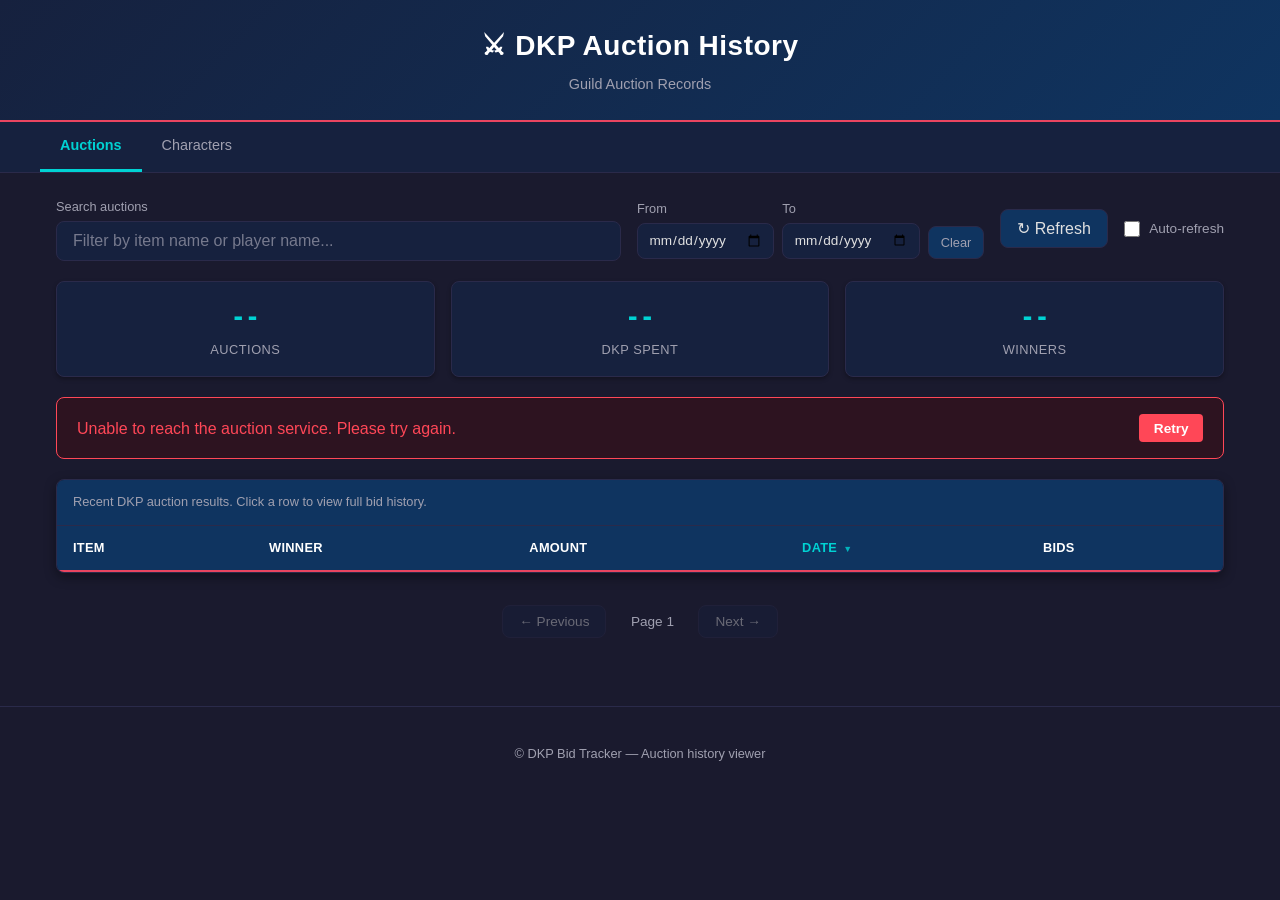
<file: web/index.html>
<!DOCTYPE html>
<html lang="en">
<head>
    <meta charset="UTF-8">
    <meta name="viewport" content="width=device-width, initial-scale=1.0">
    <title>DKP Auction History</title>
    <link rel="icon" type="image/png" href="fav.png">
    <link rel="stylesheet" href="style.css">
</head>
<body>
    <header role="banner">
        <h1>&#9876; DKP Auction History</h1>
        <p class="header-subtitle">Guild Auction Records</p>
    </header>

    <nav id="nav-bar" class="nav-bar" aria-label="Main navigation">
        <ul class="nav-links">
            <li><a href="#auctions" class="nav-link" data-view="auctions">Auctions</a></li>
            <li><a href="#characters" class="nav-link" data-view="characters">Characters</a></li>
        </ul>
    </nav>

    <main id="main-content" role="main">
        <!-- Auction View (default view) -->
        <section id="auction-view">
            <!-- Controls bar: search, refresh, auto-refresh toggle -->
            <section class="controls" aria-label="Table controls">
                <div class="search-container">
                    <label for="search-input">Search auctions</label>
                    <input
                        type="search"
                        id="search-input"
                        placeholder="Filter by item name or player name..."
                        aria-describedby="search-help"
                        autocomplete="off"
                    >
                    <span id="search-help" class="visually-hidden">
                        Type to filter auction records by item name or player name. Results update as you type.
                    </span>
                </div>

                <div class="date-filter-container">
                    <div class="date-input-group">
                        <label for="date-from">From</label>
                        <input type="date" id="date-from" aria-label="Filter from date">
                    </div>
                    <div class="date-input-group">
                        <label for="date-to">To</label>
                        <input type="date" id="date-to" aria-label="Filter to date">
                    </div>
                    <button type="button" id="date-clear-btn" class="date-clear-btn" aria-label="Clear date filter">Clear</button>
                </div>

                <div class="refresh-controls">
                    <button type="button" id="refresh-btn" aria-label="Refresh auction data">
                        &#8635; Refresh
                    </button>
                    <label class="auto-refresh-toggle">
                        <input type="checkbox" id="auto-refresh-checkbox" aria-label="Auto-refresh every 60 seconds">
                        <span>Auto-refresh</span>
                    </label>
                </div>
            </section>

            <!-- Stats summary -->
            <section class="stats-summary" aria-label="Auction statistics">
                <div class="stat-box" id="stat-total-auctions">
                    <span class="stat-value" aria-label="Total auctions">--</span>
                    <span class="stat-label">Auctions</span>
                </div>
                <div class="stat-box" id="stat-total-dkp">
                    <span class="stat-value" aria-label="Total DKP spent">--</span>
                    <span class="stat-label">DKP Spent</span>
                </div>
                <div class="stat-box" id="stat-unique-winners">
                    <span class="stat-value" aria-label="Unique winners">--</span>
                    <span class="stat-label">Winners</span>
                </div>
            </section>

            <!-- Error message (hidden by default) -->
            <div id="error-message" class="error-banner" role="alert" aria-live="polite" hidden>
                <p class="error-text">Unable to reach the auction service. Please try again.</p>
                <button type="button" id="retry-btn" class="retry-button">Retry</button>
            </div>

            <!-- Loading indicator (hidden by default) -->
            <div id="loading-indicator" class="loading" role="status" aria-live="polite" hidden>
                <span class="loading-spinner" aria-hidden="true"></span>
                <span>Loading auctions...</span>
            </div>

            <!-- Auction history table -->
            <section class="table-container" aria-label="Auction history">
                <table id="auction-table" aria-describedby="table-caption">
                    <caption id="table-caption">
                        Recent DKP auction results. Click a row to view full bid history.
                    </caption>
                    <thead>
                        <tr>
                            <th scope="col" data-sort="item_name" class="sortable" role="button" tabindex="0" aria-label="Sort by item name">Item<span class="sort-arrow"></span></th>
                            <th scope="col" data-sort="winner" class="sortable" role="button" tabindex="0" aria-label="Sort by winner">Winner<span class="sort-arrow"></span></th>
                            <th scope="col" data-sort="amount" class="sortable" role="button" tabindex="0" aria-label="Sort by amount">Amount<span class="sort-arrow"></span></th>
                            <th scope="col" data-sort="timestamp" class="sortable sorted" role="button" tabindex="0" aria-label="Sort by date">Date<span class="sort-arrow"> &#9660;</span></th>
                            <th scope="col" data-sort="bids" class="sortable" role="button" tabindex="0" aria-label="Sort by bid count">Bids<span class="sort-arrow"></span></th>
                            <th scope="col" class="visually-hidden">Details</th>
                        </tr>
                    </thead>
                    <tbody id="auction-table-body">
                        <!-- Auction rows rendered by app.js -->
                        <!-- Example row structure (for reference, rendered dynamically):
                        <tr class="auction-row" tabindex="0" aria-expanded="false" data-auction-id="...">
                            <td class="col-item">Blade of Carnage</td>
                            <td class="col-winner">Playername</td>
                            <td class="col-amount">250</td>
                            <td class="col-date">2026-04-29</td>
                            <td class="col-bids">5</td>
                            <td class="col-toggle" aria-hidden="true">&#9660;</td>
                        </tr>
                        <tr class="bid-detail-row" hidden>
                            <td colspan="6">
                                <div class="bid-detail-content">
                                    <table class="bid-history-table" aria-label="Bid history for Blade of Carnage">
                                        <thead>
                                            <tr>
                                                <th scope="col">Player</th>
                                                <th scope="col">Amount</th>
                                                <th scope="col">Type</th>
                                                <th scope="col">Correction</th>
                                            </tr>
                                        </thead>
                                        <tbody>
                                            <tr>
                                                <td>Bidder1</td>
                                                <td>200</td>
                                                <td>main</td>
                                                <td>No</td>
                                            </tr>
                                        </tbody>
                                    </table>
                                </div>
                            </td>
                        </tr>
                        -->
                    </tbody>
                </table>
            </section>

            <!-- No results message (hidden by default) -->
            <div id="no-results" class="no-results" role="status" aria-live="polite" hidden>
                <p>No auctions match your search.</p>
            </div>

            <!-- Pagination controls -->
            <nav class="pagination" aria-label="Auction table pagination">
                <button type="button" id="pagination-prev" disabled aria-label="Previous page">
                    &larr; Previous
                </button>
                <span id="pagination-info" class="pagination-info" aria-live="polite">
                    Page 1
                </span>
                <button type="button" id="pagination-next" disabled aria-label="Next page">
                    Next &rarr;
                </button>
            </nav>
        </section>

        <!-- Character Listing View (hidden by default) -->
        <div id="character-listing-view" hidden></div>

        <!-- Character Detail View (hidden by default) -->
        <div id="character-detail-view" hidden></div>
    </main>

    <footer role="contentinfo">
        <p>&copy; DKP Bid Tracker &mdash; Auction history viewer</p>
    </footer>

    <script src="app.js"></script>
</body>
</html>
</file>
<file: web/style.css>
/* ==========================================================================
   DKP Auction History — Dark Theme Stylesheet
   A clean, dark-themed responsive design for EverQuest/DKP auction viewer.
   ========================================================================== */

/* --- CSS Custom Properties --- */
:root {
    --color-bg: #1a1a2e;
    --color-bg-surface: #16213e;
    --color-bg-elevated: #0f3460;
    --color-bg-hover: #1a3a5c;
    --color-bg-row-alt: #121e38;
    --color-primary: #e94560;
    --color-primary-hover: #ff6b81;
    --color-accent: #00d2d3;
    --color-text: #e0e0e0;
    --color-text-muted: #a0a0b0;
    --color-text-heading: #ffffff;
    --color-border: #2a2a4a;
    --color-success: #2ed573;
    --color-warning: #ffa502;
    --color-error: #ff4757;
    --color-error-bg: #2d1320;
    --font-family: 'Segoe UI', -apple-system, BlinkMacSystemFont, 'Roboto', sans-serif;
    --font-mono: 'Cascadia Code', 'Fira Code', 'Consolas', monospace;
    --radius-sm: 4px;
    --radius-md: 8px;
    --radius-lg: 12px;
    --shadow-sm: 0 2px 4px rgba(0, 0, 0, 0.3);
    --shadow-md: 0 4px 12px rgba(0, 0, 0, 0.4);
    --transition-fast: 150ms ease;
    --transition-normal: 250ms ease;
    --max-width: 1200px;
}

/* --- Reset & Base --- */
*,
*::before,
*::after {
    box-sizing: border-box;
}

body {
    margin: 0;
    padding: 0;
    font-family: var(--font-family);
    font-size: 16px;
    line-height: 1.6;
    color: var(--color-text);
    background-color: var(--color-bg);
    min-height: 100vh;
}

h1, h2, h3, h4, h5, h6 {
    color: var(--color-text-heading);
    margin: 0;
}

button {
    cursor: pointer;
    font-family: inherit;
    font-size: inherit;
}

input {
    font-family: inherit;
    font-size: inherit;
}

/* --- Accessibility: Screen-reader only --- */
.visually-hidden {
    position: absolute;
    width: 1px;
    height: 1px;
    padding: 0;
    margin: -1px;
    overflow: hidden;
    clip: rect(0, 0, 0, 0);
    white-space: nowrap;
    border: 0;
}

/* --- Header --- */
header {
    background: linear-gradient(135deg, var(--color-bg-surface) 0%, var(--color-bg-elevated) 100%);
    padding: 1.5rem 2rem;
    text-align: center;
    border-bottom: 2px solid var(--color-primary);
    box-shadow: var(--shadow-md);
}

header h1 {
    font-size: 1.75rem;
    font-weight: 700;
    letter-spacing: 0.5px;
    color: var(--color-text-heading);
}

.header-subtitle {
    margin: 0.25rem 0 0;
    font-size: 0.9rem;
    color: var(--color-text-muted);
}

/* --- Navigation Bar --- */
.nav-bar {
    background: var(--color-bg-surface);
    border-bottom: 1px solid var(--color-border);
    padding: 0 2rem;
}

.nav-links {
    list-style: none;
    margin: 0;
    padding: 0;
    display: flex;
    gap: 0;
    max-width: var(--max-width);
    margin: 0 auto;
}

.nav-link {
    display: inline-block;
    padding: 0.75rem 1.25rem;
    color: var(--color-text-muted);
    text-decoration: none;
    font-weight: 500;
    font-size: 0.9rem;
    border-bottom: 3px solid transparent;
    transition: color var(--transition-fast), border-color var(--transition-fast);
}

.nav-link:hover {
    color: var(--color-text-heading);
    border-bottom-color: var(--color-text-muted);
}

.nav-link:focus-visible {
    outline: 2px solid var(--color-accent);
    outline-offset: -2px;
}

.nav-link-active {
    color: var(--color-accent);
    border-bottom-color: var(--color-accent);
    font-weight: 600;
}

/* --- Main Content --- */
main {
    max-width: var(--max-width);
    margin: 0 auto;
    padding: 1.5rem 1rem;
}

/* --- Controls Section --- */
.controls {
    display: flex;
    flex-wrap: wrap;
    align-items: center;
    gap: 1rem;
    margin-bottom: 1.25rem;
}

.search-container {
    flex: 1 1 300px;
    display: flex;
    flex-direction: column;
    gap: 0.25rem;
}

.search-container label {
    font-size: 0.8rem;
    color: var(--color-text-muted);
    font-weight: 500;
}

.search-container input[type="search"] {
    width: 100%;
    padding: 0.6rem 1rem;
    background: var(--color-bg-surface);
    border: 1px solid var(--color-border);
    border-radius: var(--radius-md);
    color: var(--color-text);
    transition: border-color var(--transition-fast), box-shadow var(--transition-fast);
}

.search-container input[type="search"]::placeholder {
    color: var(--color-text-muted);
    opacity: 0.7;
}

.search-container input[type="search"]:focus {
    outline: none;
    border-color: var(--color-accent);
    box-shadow: 0 0 0 3px rgba(0, 210, 211, 0.2);
}

/* --- Date Filter --- */
.date-filter-container {
    display: flex;
    align-items: flex-end;
    gap: 0.5rem;
    flex-shrink: 0;
}

.date-input-group {
    display: flex;
    flex-direction: column;
    gap: 0.25rem;
}

.date-input-group label {
    font-size: 0.8rem;
    color: var(--color-text-muted);
    font-weight: 500;
}

.date-input-group input[type="date"] {
    padding: 0.5rem 0.65rem;
    background: var(--color-bg-surface);
    border: 1px solid var(--color-border);
    border-radius: var(--radius-md);
    color: var(--color-text);
    font-size: 0.85rem;
    transition: border-color var(--transition-fast), box-shadow var(--transition-fast);
}

.date-input-group input[type="date"]:focus {
    outline: none;
    border-color: var(--color-accent);
    box-shadow: 0 0 0 3px rgba(0, 210, 211, 0.2);
}

.date-clear-btn {
    padding: 0.5rem 0.75rem;
    background: var(--color-bg-elevated);
    color: var(--color-text-muted);
    border: 1px solid var(--color-border);
    border-radius: var(--radius-md);
    font-size: 0.8rem;
    font-weight: 500;
    transition: background var(--transition-fast), border-color var(--transition-fast), color var(--transition-fast);
}

.date-clear-btn:hover {
    background: var(--color-bg-hover);
    border-color: var(--color-accent);
    color: var(--color-text-heading);
}

.date-clear-btn:focus-visible {
    outline: 2px solid var(--color-accent);
    outline-offset: 2px;
}

.refresh-controls {
    display: flex;
    align-items: center;
    gap: 0.75rem;
    flex-shrink: 0;
}

#refresh-btn {
    padding: 0.55rem 1rem;
    background: var(--color-bg-elevated);
    color: var(--color-text);
    border: 1px solid var(--color-border);
    border-radius: var(--radius-md);
    font-weight: 500;
    transition: background var(--transition-fast), border-color var(--transition-fast);
}

#refresh-btn:hover {
    background: var(--color-bg-hover);
    border-color: var(--color-accent);
}

#refresh-btn:focus-visible {
    outline: 2px solid var(--color-accent);
    outline-offset: 2px;
}

.auto-refresh-toggle {
    display: flex;
    align-items: center;
    gap: 0.4rem;
    font-size: 0.85rem;
    color: var(--color-text-muted);
    cursor: pointer;
    user-select: none;
}

.auto-refresh-toggle input[type="checkbox"] {
    accent-color: var(--color-accent);
    width: 16px;
    height: 16px;
}

/* --- Stats Summary --- */
.stats-summary {
    display: flex;
    flex-wrap: wrap;
    gap: 1rem;
    margin-bottom: 1.25rem;
}

.stat-box {
    flex: 1 1 140px;
    background: var(--color-bg-surface);
    border: 1px solid var(--color-border);
    border-radius: var(--radius-md);
    padding: 1rem 1.25rem;
    text-align: center;
    box-shadow: var(--shadow-sm);
    transition: border-color var(--transition-fast), transform var(--transition-fast);
}

.stat-box:hover {
    border-color: var(--color-accent);
    transform: translateY(-1px);
}

.stat-value {
    display: block;
    font-size: 1.5rem;
    font-weight: 700;
    color: var(--color-accent);
    font-family: var(--font-mono);
}

.stat-label {
    display: block;
    font-size: 0.8rem;
    color: var(--color-text-muted);
    text-transform: uppercase;
    letter-spacing: 0.5px;
    margin-top: 0.25rem;
}

/* --- Error Banner --- */
.error-banner {
    background: var(--color-error-bg);
    border: 1px solid var(--color-error);
    border-radius: var(--radius-md);
    padding: 1rem 1.25rem;
    margin-bottom: 1.25rem;
    display: flex;
    align-items: center;
    justify-content: space-between;
    gap: 1rem;
}

.error-banner[hidden] {
    display: none;
}

.error-banner .error-text {
    margin: 0;
    color: var(--color-error);
    font-weight: 500;
}

.retry-button {
    padding: 0.4rem 0.9rem;
    background: var(--color-error);
    color: #fff;
    border: none;
    border-radius: var(--radius-sm);
    font-weight: 600;
    font-size: 0.85rem;
    transition: background var(--transition-fast);
    white-space: nowrap;
}

.retry-button:hover {
    background: var(--color-primary-hover);
}

.retry-button:focus-visible {
    outline: 2px solid var(--color-error);
    outline-offset: 2px;
}

/* --- Loading Indicator --- */
.loading {
    display: flex;
    align-items: center;
    justify-content: center;
    gap: 0.75rem;
    padding: 2rem;
    color: var(--color-text-muted);
    font-size: 0.95rem;
}

.loading[hidden] {
    display: none;
}

.loading-spinner {
    display: inline-block;
    width: 20px;
    height: 20px;
    border: 3px solid var(--color-border);
    border-top-color: var(--color-accent);
    border-radius: 50%;
    animation: spin 0.8s linear infinite;
}

@keyframes spin {
    to {
        transform: rotate(360deg);
    }
}

/* --- Table Container --- */
.table-container {
    overflow-x: auto;
    border-radius: var(--radius-md);
    border: 1px solid var(--color-border);
    box-shadow: var(--shadow-md);
    margin-bottom: 1.25rem;
}

/* --- Auction Table --- */
#auction-table {
    width: 100%;
    border-collapse: collapse;
    font-size: 0.9rem;
}

#auction-table caption {
    padding: 0.75rem 1rem;
    background: var(--color-bg-elevated);
    color: var(--color-text-muted);
    font-size: 0.8rem;
    text-align: left;
    border-bottom: 1px solid var(--color-border);
}

#auction-table thead {
    background: var(--color-bg-elevated);
}

#auction-table thead th {
    padding: 0.75rem 1rem;
    text-align: left;
    font-weight: 600;
    color: var(--color-text-heading);
    border-bottom: 2px solid var(--color-primary);
    white-space: nowrap;
    font-size: 0.8rem;
    text-transform: uppercase;
    letter-spacing: 0.3px;
}

#auction-table tbody tr.auction-row {
    transition: background var(--transition-fast);
    cursor: pointer;
}

/* Zebra striping */
#auction-table tbody tr.auction-row:nth-child(4n+1) {
    background: var(--color-bg-surface);
}

#auction-table tbody tr.auction-row:nth-child(4n+3) {
    background: var(--color-bg-row-alt);
}

/* Hover states */
#auction-table tbody tr.auction-row:hover {
    background: var(--color-bg-hover);
}

#auction-table tbody tr.auction-row:focus-visible {
    outline: 2px solid var(--color-accent);
    outline-offset: -2px;
}

#auction-table tbody td {
    padding: 0.65rem 1rem;
    border-bottom: 1px solid var(--color-border);
    vertical-align: middle;
}

/* Column-specific styles */
.col-item {
    font-weight: 600;
    color: var(--color-text-heading);
    min-width: 180px;
}

.col-winner {
    color: var(--color-accent);
    font-weight: 500;
}

/* Winner name links */
.winner-link {
    color: var(--color-accent);
    text-decoration: none;
    transition: color var(--transition-fast), text-decoration var(--transition-fast);
}

.winner-link:hover {
    color: var(--color-primary-hover);
    text-decoration: underline;
}

.winner-link:focus-visible {
    outline: 2px solid var(--color-accent);
    outline-offset: 2px;
    border-radius: var(--radius-sm);
}

.col-amount {
    font-family: var(--font-mono);
    font-weight: 600;
    color: var(--color-warning);
}

.col-date {
    color: var(--color-text-muted);
    white-space: nowrap;
    font-size: 0.85rem;
}

.col-bids {
    text-align: center;
    font-family: var(--font-mono);
}

.col-toggle {
    text-align: center;
    font-size: 0.75rem;
    color: var(--color-text-muted);
    transition: transform var(--transition-fast);
    width: 30px;
}

/* Expanded row indicator */
.auction-row[aria-expanded="true"] .col-toggle {
    transform: rotate(180deg);
}

/* --- Expandable Bid History Rows --- */
.bid-detail-row {
    background: var(--color-bg) !important;
}

.bid-detail-row[hidden] {
    display: none;
}

.bid-detail-row td {
    padding: 0 !important;
    border-bottom: 1px solid var(--color-border);
}

.bid-detail-content {
    padding: 0.75rem 1.5rem 1rem;
    animation: slideDown var(--transition-normal) ease-out;
}

@keyframes slideDown {
    from {
        opacity: 0;
        transform: translateY(-8px);
    }
    to {
        opacity: 1;
        transform: translateY(0);
    }
}

/* --- Bid History Sub-Table --- */
.bid-history-table {
    width: 100%;
    border-collapse: collapse;
    font-size: 0.85rem;
    border: 1px solid var(--color-border);
    border-radius: var(--radius-sm);
    overflow: hidden;
}

.bid-history-table thead {
    background: var(--color-bg-elevated);
}

.bid-history-table thead th {
    padding: 0.5rem 0.75rem;
    text-align: left;
    font-weight: 600;
    font-size: 0.75rem;
    text-transform: uppercase;
    letter-spacing: 0.3px;
    color: var(--color-text-muted);
    border-bottom: 1px solid var(--color-border);
}

.bid-history-table tbody tr {
    transition: background var(--transition-fast);
}

.bid-history-table tbody tr:nth-child(even) {
    background: var(--color-bg-row-alt);
}

.bid-history-table tbody tr:hover {
    background: var(--color-bg-hover);
}

.bid-history-table tbody td {
    padding: 0.45rem 0.75rem;
    border-bottom: 1px solid var(--color-border);
    color: var(--color-text);
}

/* --- No Results --- */
.no-results {
    text-align: center;
    padding: 2rem;
    color: var(--color-text-muted);
    font-style: italic;
}

.no-results[hidden] {
    display: none;
}

/* --- Pagination --- */
.pagination {
    display: flex;
    align-items: center;
    justify-content: center;
    gap: 1rem;
    margin-top: 1rem;
    padding: 0.75rem 0;
}

.pagination button {
    padding: 0.5rem 1rem;
    background: var(--color-bg-surface);
    color: var(--color-text);
    border: 1px solid var(--color-border);
    border-radius: var(--radius-md);
    font-weight: 500;
    font-size: 0.85rem;
    transition: background var(--transition-fast), border-color var(--transition-fast), opacity var(--transition-fast);
}

.pagination button:hover:not(:disabled) {
    background: var(--color-bg-hover);
    border-color: var(--color-accent);
}

.pagination button:focus-visible {
    outline: 2px solid var(--color-accent);
    outline-offset: 2px;
}

.pagination button:disabled {
    opacity: 0.4;
    cursor: not-allowed;
}

.pagination-info {
    font-size: 0.85rem;
    color: var(--color-text-muted);
    font-weight: 500;
    min-width: 60px;
    text-align: center;
}

/* --- Footer --- */
footer {
    text-align: center;
    padding: 1.5rem 1rem;
    border-top: 1px solid var(--color-border);
    color: var(--color-text-muted);
    font-size: 0.8rem;
    margin-top: 2rem;
}

/* ==========================================================================
   Responsive Breakpoints
   ========================================================================== */

/* Tablet (768px and below) */
@media (max-width: 768px) {
    header {
        padding: 1rem 1.25rem;
    }

    header h1 {
        font-size: 1.4rem;
    }

    .nav-bar {
        padding: 0 1rem;
    }

    .nav-link {
        padding: 0.6rem 1rem;
        font-size: 0.85rem;
    }

    main {
        padding: 1rem 0.75rem;
    }

    .controls {
        flex-direction: column;
        align-items: stretch;
    }

    .search-container {
        flex: 1 1 auto;
    }

    .refresh-controls {
        justify-content: flex-start;
    }

    .stats-summary {
        gap: 0.75rem;
    }

    .stat-box {
        flex: 1 1 100px;
        padding: 0.75rem;
    }

    .stat-value {
        font-size: 1.2rem;
    }

    #auction-table {
        font-size: 0.85rem;
    }

    #auction-table thead th,
    #auction-table tbody td {
        padding: 0.5rem 0.65rem;
    }

    .col-item {
        min-width: 120px;
    }

    .bid-detail-content {
        padding: 0.5rem 0.75rem 0.75rem;
    }

    .pagination {
        gap: 0.5rem;
    }

    .pagination button {
        padding: 0.4rem 0.75rem;
        font-size: 0.8rem;
    }
}

/* Mobile (480px and below) */
@media (max-width: 480px) {
    header h1 {
        font-size: 1.2rem;
    }

    .header-subtitle {
        font-size: 0.8rem;
    }

    main {
        padding: 0.75rem 0.5rem;
    }

    .stats-summary {
        flex-direction: column;
    }

    .stat-box {
        flex: 1 1 auto;
        display: flex;
        align-items: center;
        justify-content: space-between;
        text-align: left;
        padding: 0.6rem 1rem;
    }

    .stat-value {
        font-size: 1.1rem;
        order: 2;
    }

    .stat-label {
        margin-top: 0;
        order: 1;
    }

    .error-banner {
        flex-direction: column;
        align-items: flex-start;
        gap: 0.75rem;
    }

    /* Hide less critical columns on small screens */
    .col-date,
    .col-bids {
        display: none;
    }

    #auction-table thead th:nth-child(4),
    #auction-table thead th:nth-child(5) {
        display: none;
    }

    #auction-table tbody td {
        padding: 0.5rem;
    }

    .bid-history-table {
        font-size: 0.8rem;
    }

    .bid-history-table thead th,
    .bid-history-table tbody td {
        padding: 0.35rem 0.5rem;
    }

    .pagination {
        flex-wrap: wrap;
    }
}

/* Large desktop (1400px and above) */
@media (min-width: 1400px) {
    :root {
        --max-width: 1360px;
    }

    #auction-table {
        font-size: 0.95rem;
    }
}

/* --- Item Price History (in bid detail) --- */
.item-price-history {
    margin-top: 0.75rem;
    padding: 0.6rem 0.85rem;
    background: var(--color-bg-row-alt);
    border: 1px solid var(--color-border);
    border-radius: var(--radius-sm);
    display: flex;
    flex-wrap: wrap;
    align-items: center;
    gap: 1rem;
    font-size: 0.8rem;
}

.price-history-label {
    color: var(--color-text-muted);
    font-weight: 500;
}

.price-history-stat {
    color: var(--color-text);
}

.price-history-stat strong {
    color: var(--color-warning);
    font-family: var(--font-mono);
}

/* --- Record metadata (uploaded_by, confirmed_by) --- */
.record-meta {
    margin-top: 0.75rem;
    padding-top: 0.6rem;
    border-top: 1px solid var(--color-border);
    display: flex;
    flex-wrap: wrap;
    gap: 1.5rem;
    font-size: 0.8rem;
    color: var(--color-text-muted);
}

.record-meta .meta-item {
    display: inline-flex;
    align-items: center;
    gap: 0.3rem;
}

.record-meta strong {
    color: var(--color-text);
    font-weight: 500;
}

/* --- Sortable column headers --- */
#auction-table thead th.sortable {
    cursor: pointer;
    user-select: none;
    transition: color var(--transition-fast);
}

#auction-table thead th.sortable:hover {
    color: var(--color-accent);
}

#auction-table thead th.sortable:focus-visible {
    outline: 2px solid var(--color-accent);
    outline-offset: -2px;
}

#auction-table thead th.sorted {
    color: var(--color-accent);
}

.sort-arrow {
    font-size: 0.7em;
    margin-left: 0.2rem;
    opacity: 0.8;
}

/* --- Background loading indicator --- */
.background-loading {
    display: flex;
    align-items: center;
    justify-content: center;
    gap: 0.5rem;
    padding: 0.5rem 1rem;
    margin-bottom: 0.75rem;
    font-size: 0.8rem;
    color: var(--color-text-muted);
    background: var(--color-bg-surface);
    border: 1px solid var(--color-border);
    border-radius: var(--radius-md);
}

/* --- DKP Summary Table (Character Detail Page) --- */
.dkp-summary-table {
    width: 100%;
    border-collapse: collapse;
    font-size: 0.9rem;
    border: 1px solid var(--color-border);
    border-radius: var(--radius-md);
    overflow: hidden;
    margin-bottom: 1.5rem;
}

.dkp-summary-table thead {
    background: var(--color-bg-elevated);
}

.dkp-summary-table thead th {
    padding: 0.65rem 1rem;
    text-align: left;
    font-weight: 600;
    font-size: 0.8rem;
    text-transform: uppercase;
    letter-spacing: 0.3px;
    color: var(--color-text-heading);
    border-bottom: 2px solid var(--color-primary);
}

.dkp-summary-table tbody tr {
    transition: background var(--transition-fast);
}

.dkp-summary-table tbody tr:nth-child(even) {
    background: var(--color-bg-row-alt);
}

.dkp-summary-table tbody tr:hover {
    background: var(--color-bg-hover);
}

.dkp-summary-table tbody td {
    padding: 0.55rem 1rem;
    border-bottom: 1px solid var(--color-border);
    color: var(--color-text);
}

.dkp-summary-total {
    background: var(--color-bg-elevated) !important;
    border-top: 2px solid var(--color-accent);
}

.dkp-summary-total td {
    color: var(--color-accent);
}

/* --- No Records Message --- */
.no-records-message {
    text-align: center;
    padding: 3rem 1.5rem;
    color: var(--color-text-muted);
}

.no-records-message p {
    font-size: 1.1rem;
    margin: 0 0 1rem;
    font-style: italic;
}

.no-records-message .back-link {
    color: var(--color-accent);
    text-decoration: none;
    font-weight: 500;
    transition: color var(--transition-fast);
}

.no-records-message .back-link:hover {
    color: var(--color-primary-hover);
    text-decoration: underline;
}

.no-records-message .back-link:focus-visible {
    outline: 2px solid var(--color-accent);
    outline-offset: 2px;
    border-radius: var(--radius-sm);
}


/* --- Character Listing Page --- */
.character-listing-heading {
    font-size: 1.5rem;
    font-weight: 700;
    color: var(--color-text-heading);
    margin-bottom: 1rem;
}

.character-listing-search-container {
    display: flex;
    flex-direction: column;
    gap: 0.25rem;
    margin-bottom: 1.25rem;
    max-width: 400px;
}

.character-listing-search-container label {
    font-size: 0.8rem;
    color: var(--color-text-muted);
    font-weight: 500;
}

.character-listing-search-container input[type="search"] {
    width: 100%;
    padding: 0.6rem 1rem;
    background: var(--color-bg-surface);
    border: 1px solid var(--color-border);
    border-radius: var(--radius-md);
    color: var(--color-text);
    transition: border-color var(--transition-fast), box-shadow var(--transition-fast);
}

.character-listing-search-container input[type="search"]::placeholder {
    color: var(--color-text-muted);
    opacity: 0.7;
}

.character-listing-search-container input[type="search"]:focus {
    outline: none;
    border-color: var(--color-accent);
    box-shadow: 0 0 0 3px rgba(0, 210, 211, 0.2);
}

.character-list {
    list-style: none;
    margin: 0;
    padding: 0;
    border: 1px solid var(--color-border);
    border-radius: var(--radius-md);
    overflow: hidden;
}

.character-list-item {
    display: flex;
    align-items: center;
    justify-content: space-between;
    padding: 0.7rem 1rem;
    border-bottom: 1px solid var(--color-border);
    transition: background var(--transition-fast);
}

.character-list-item:last-child {
    border-bottom: none;
}

.character-list-item:nth-child(even) {
    background: var(--color-bg-row-alt);
}

.character-list-item:hover {
    background: var(--color-bg-hover);
}

.character-list-link {
    color: var(--color-accent);
    text-decoration: none;
    font-weight: 500;
    transition: color var(--transition-fast);
}

.character-list-link:hover {
    color: var(--color-primary-hover);
    text-decoration: underline;
}

.character-list-link:focus-visible {
    outline: 2px solid var(--color-accent);
    outline-offset: 2px;
    border-radius: var(--radius-sm);
}

.character-list-dkp {
    font-family: var(--font-mono);
    font-size: 0.85rem;
    color: var(--color-warning);
    font-weight: 600;
    white-space: nowrap;
}

/* --- Character Listing Controls (search + sort) --- */
.character-listing-controls {
    display: flex;
    flex-wrap: wrap;
    align-items: flex-end;
    gap: 1rem;
    margin-bottom: 1.25rem;
}

.character-sort-controls {
    display: flex;
    align-items: center;
    gap: 0.5rem;
}

.sort-label {
    font-size: 0.8rem;
    color: var(--color-text-muted);
    font-weight: 500;
}

.character-sort-btn {
    padding: 0.45rem 0.85rem;
    background: var(--color-bg-surface);
    color: var(--color-text-muted);
    border: 1px solid var(--color-border);
    border-radius: var(--radius-md);
    font-size: 0.8rem;
    font-weight: 500;
    transition: background var(--transition-fast), border-color var(--transition-fast), color var(--transition-fast);
}

.character-sort-btn:hover {
    background: var(--color-bg-hover);
    border-color: var(--color-accent);
    color: var(--color-text-heading);
}

.character-sort-btn:focus-visible {
    outline: 2px solid var(--color-accent);
    outline-offset: 2px;
}

.character-sort-btn.active {
    background: var(--color-bg-elevated);
    border-color: var(--color-accent);
    color: var(--color-accent);
    font-weight: 600;
}

/* --- Character Detail Page --- */
.character-detail-container {
    padding: 0;
}

.character-detail-container .back-link {
    display: inline-block;
    margin-bottom: 1rem;
    color: var(--color-accent);
    text-decoration: none;
    font-weight: 500;
    font-size: 0.9rem;
    transition: color var(--transition-fast);
}

.character-detail-container .back-link:hover {
    color: var(--color-primary-hover);
    text-decoration: underline;
}

.character-detail-container .back-link:focus-visible {
    outline: 2px solid var(--color-accent);
    outline-offset: 2px;
    border-radius: var(--radius-sm);
}

.character-detail-heading {
    font-size: 1.5rem;
    font-weight: 700;
    color: var(--color-text-heading);
    margin-bottom: 1.5rem;
}

/* --- Linked Characters Section --- */
.linked-characters-section {
    margin-bottom: 1.5rem;
    padding: 0.75rem 1rem;
    background: var(--color-bg-surface);
    border: 1px solid var(--color-border);
    border-radius: var(--radius-md);
}

.linked-characters-info {
    font-size: 0.85rem;
    color: var(--color-text);
    line-height: 1.6;
}

.linked-label {
    color: var(--color-text-muted);
    font-weight: 500;
}

.linked-char-link {
    color: var(--color-accent);
    text-decoration: none;
    font-weight: 500;
    transition: color var(--transition-fast);
}

.linked-char-link:hover {
    color: var(--color-primary-hover);
    text-decoration: underline;
}

.linked-char-link:focus-visible {
    outline: 2px solid var(--color-accent);
    outline-offset: 2px;
    border-radius: var(--radius-sm);
}

.linked-char-nolink {
    color: var(--color-text-muted);
    font-style: italic;
}

.linked-join-date {
    margin-top: 0.4rem;
    font-size: 0.8rem;
    color: var(--color-text-muted);
}

.linked-join-date strong {
    color: var(--color-text);
    font-weight: 600;
}

.dkp-summary-section {
    margin-bottom: 2rem;
}

.dkp-summary-section h3 {
    font-size: 1.1rem;
    font-weight: 600;
    color: var(--color-text-heading);
    margin-bottom: 0.75rem;
}

.item-breakouts-section h3 {
    font-size: 1.1rem;
    font-weight: 600;
    color: var(--color-text-heading);
    margin-bottom: 1rem;
}

.item-breakout-section {
    margin-bottom: 1.5rem;
}

.item-breakout-section h4 {
    font-size: 1rem;
    font-weight: 600;
    color: var(--color-accent);
    margin-bottom: 0.5rem;
}

.item-breakout-table {
    width: 100%;
    border-collapse: collapse;
    font-size: 0.9rem;
    border: 1px solid var(--color-border);
    border-radius: var(--radius-md);
    overflow: hidden;
    margin-bottom: 0.5rem;
}

.item-breakout-table thead {
    background: var(--color-bg-elevated);
}

.item-breakout-table thead th {
    padding: 0.55rem 1rem;
    text-align: left;
    font-weight: 600;
    font-size: 0.8rem;
    text-transform: uppercase;
    letter-spacing: 0.3px;
    color: var(--color-text-heading);
    border-bottom: 1px solid var(--color-border);
}

.item-breakout-table tbody tr {
    transition: background var(--transition-fast);
}

.item-breakout-table tbody tr:nth-child(even) {
    background: var(--color-bg-row-alt);
}

.item-breakout-table tbody tr:hover {
    background: var(--color-bg-hover);
}

.item-breakout-table tbody td {
    padding: 0.5rem 1rem;
    border-bottom: 1px solid var(--color-border);
    color: var(--color-text);
}
</file>
